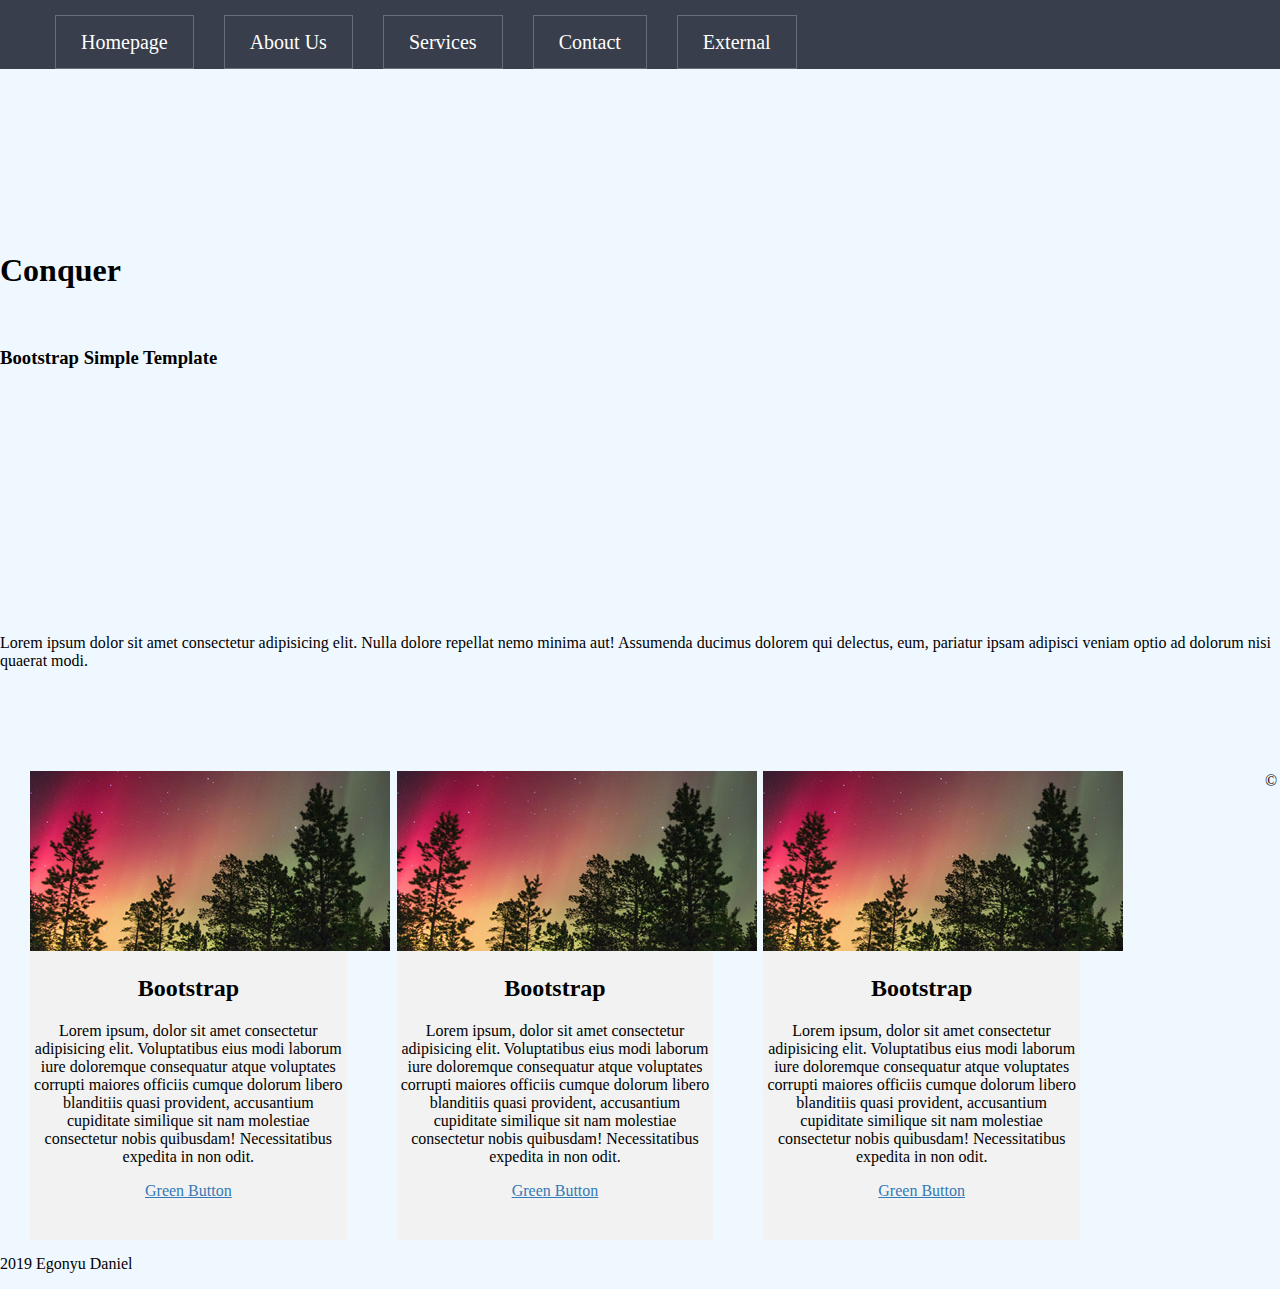
<file: index.html>
<!DOCTYPE html>
<html lang="en">
<head>
    <meta charset="UTF-8">
    <meta name="viewport" content="width=device-width, initial-scale=1.0">
    <meta http-equiv="X-UA-Compatible" content="ie=edge">
    <title>Chingu Conquar Template Redisign by Egonyu DAN</title>
    <link rel="stylesheet" href="css/styles.css">
</head>
<body>
    <section nav-sec>
        <nav class="nav-bar">
            <div class="nav-bar-list">
                <ul>
                    <li><a href="#">Homepage</a></li>
                    <li><a href="#">About Us</a></li>
                    <li><a href="#">Services</a></li>
                    <li><a href="#">Contact</a></li>
                    <li><a href="#">External</a></li>
                </ul>
            </div>
        </nav>
    </section>
    <section class="parallax">
        <div class="parallax-inner">
            <div class="hero-bg">
                <h1>Conquer</h1>
                <br>
                <h3>Bootstrap Simple Template</h3>
            </div>
        </div>
    </section>
    <p>Lorem ipsum dolor sit amet consectetur adipisicing elit. Nulla dolore repellat nemo minima aut! Assumenda ducimus dolorem qui delectus, eum, pariatur ipsam adipisci veniam optio ad dolorum nisi quaerat modi.</p>
    <section class="sec-2">
        <div class="features">
            <div class="feature-list content">
                <div class="feature-items">
                    <div class="feature-content">
                        <img src="img/1-1.jpg" alt="img-1-1">
                        <h2 class="htitle">Bootstrap</h2>
                        <p class="feature-description">Lorem ipsum, dolor sit amet consectetur adipisicing elit. 
                            Voluptatibus eius modi laborum iure doloremque consequatur atque voluptates 
                            corrupti maiores officiis cumque dolorum libero blanditiis quasi provident, 
                            accusantium cupiditate similique sit nam molestiae consectetur nobis quibusdam! 
                            Necessitatibus expedita in non odit.</p>
                        <a href="#">Green Button</a>
                    </div>
                </div>
                <div class="feature-items">
                    <div class="feature-content">
                        <img src="img/1-1.jpg" alt="img-1-1">
                        <h2 class="htitle">Bootstrap</h2>
                        <p class="feature-description">Lorem ipsum, dolor sit amet consectetur adipisicing elit. 
                            Voluptatibus eius modi laborum iure doloremque consequatur atque voluptates 
                            corrupti maiores officiis cumque dolorum libero blanditiis quasi provident, 
                            accusantium cupiditate similique sit nam molestiae consectetur nobis quibusdam! 
                            Necessitatibus expedita in non odit.</p>
                        <a href="#">Green Button</a>
                    </div>
                </div>
                <div class="feature-items">
                    <div class="feature-content">
                        <img src="img/1-1.jpg" alt="img-1-1">
                        <h2 class="htitle">Bootstrap</h2>
                        <p class="feature-description">Lorem ipsum, dolor sit amet consectetur adipisicing elit. 
                            Voluptatibus eius modi laborum iure doloremque consequatur atque voluptates 
                            corrupti maiores officiis cumque dolorum libero blanditiis quasi provident, 
                            accusantium cupiditate similique sit nam molestiae consectetur nobis quibusdam! 
                            Necessitatibus expedita in non odit.</p>
                        <a href="#">Green Button</a>
                    </div>
                </div>
            </div>
        </div>
    </section>
    <!-- <section class="parallax">
        <div class="parallax-inner">
            <div class="hero-bg">
                <h1>Conquer</h1>
                <br>
                <h3>Bootstrap Simple Template</h3>
            </div>
        </div>
    </section>    -->
    <section class="footer">
        <div class="foot">
            <p>&copy; 2019 Egonyu Daniel</p>
        </div>
    </section> 
</body>
</html>
</file>
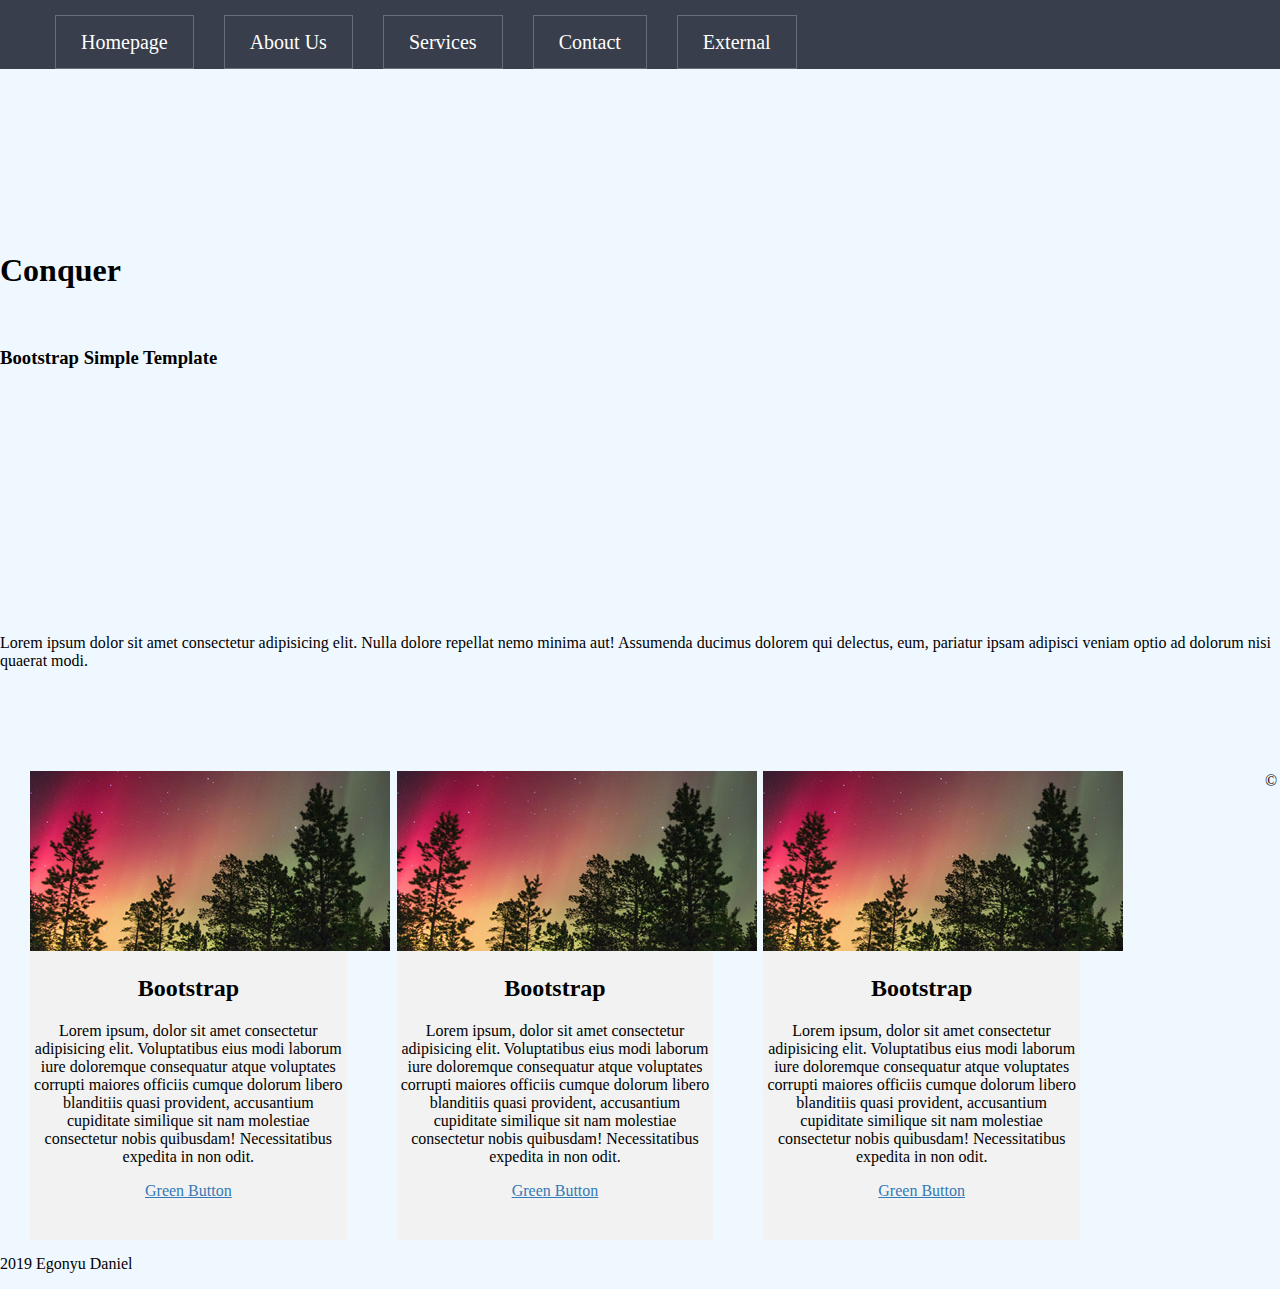
<file: chinguProject Conquar Template/index.html>
<!DOCTYPE html>
<html lang="en">
<head>
    <meta charset="UTF-8">
    <meta name="viewport" content="width=device-width, initial-scale=1.0">
    <meta http-equiv="X-UA-Compatible" content="ie=edge">
    <title>Chingu Conquar Template Redisign</title>
    <link rel="stylesheet" href="css/styles.css">
</head>
<body>
    <section nav-sec>
        <nav class="nav-bar">
            <div class="nav-bar-list">
                <ul>
                    <li><a href="#">Homepage</a></li>
                    <li><a href="#">About Us</a></li>
                    <li><a href="#">Services</a></li>
                    <li><a href="#">Contact</a></li>
                    <li><a href="#">External</a></li>
                </ul>
            </div>
        </nav>
    </section>
    <section class="parallax">
        <div class="parallax-inner">
            <div class="hero-bg">
                <h1>Conquer</h1>
                <br>
                <h3>Bootstrap Simple Template</h3>
            </div>
        </div>
    </section>
    <p>Lorem ipsum dolor sit amet consectetur adipisicing elit. Nulla dolore repellat nemo minima aut! Assumenda ducimus dolorem qui delectus, eum, pariatur ipsam adipisci veniam optio ad dolorum nisi quaerat modi.</p>
    <section class="sec-2">
        <div class="features">
            <div class="feature-list content">
                <div class="feature-items">
                    <div class="feature-content">
                        <img src="img/1-1.jpg" alt="img-1-1">
                        <h2 class="htitle">Bootstrap</h2>
                        <p class="feature-description">Lorem ipsum, dolor sit amet consectetur adipisicing elit. 
                            Voluptatibus eius modi laborum iure doloremque consequatur atque voluptates 
                            corrupti maiores officiis cumque dolorum libero blanditiis quasi provident, 
                            accusantium cupiditate similique sit nam molestiae consectetur nobis quibusdam! 
                            Necessitatibus expedita in non odit.</p>
                        <a href="#">Green Button</a>
                    </div>
                </div>
                <div class="feature-items">
                    <div class="feature-content">
                        <img src="img/1-1.jpg" alt="img-1-1">
                        <h2 class="htitle">Bootstrap</h2>
                        <p class="feature-description">Lorem ipsum, dolor sit amet consectetur adipisicing elit. 
                            Voluptatibus eius modi laborum iure doloremque consequatur atque voluptates 
                            corrupti maiores officiis cumque dolorum libero blanditiis quasi provident, 
                            accusantium cupiditate similique sit nam molestiae consectetur nobis quibusdam! 
                            Necessitatibus expedita in non odit.</p>
                        <a href="#">Green Button</a>
                    </div>
                </div>
                <div class="feature-items">
                    <div class="feature-content">
                        <img src="img/1-1.jpg" alt="img-1-1">
                        <h2 class="htitle">Bootstrap</h2>
                        <p class="feature-description">Lorem ipsum, dolor sit amet consectetur adipisicing elit. 
                            Voluptatibus eius modi laborum iure doloremque consequatur atque voluptates 
                            corrupti maiores officiis cumque dolorum libero blanditiis quasi provident, 
                            accusantium cupiditate similique sit nam molestiae consectetur nobis quibusdam! 
                            Necessitatibus expedita in non odit.</p>
                        <a href="#">Green Button</a>
                    </div>
                </div>
            </div>
        </div>
    </section>
    <!-- <section class="parallax">
        <div class="parallax-inner">
            <div class="hero-bg">
                <h1>Conquer</h1>
                <br>
                <h3>Bootstrap Simple Template</h3>
            </div>
        </div>
    </section>    -->
    <section class="footer">
        <div class="foot">
            <p>&copy; 2019 Egonyu Daniel</p>
        </div>
    </section> 
</body>
</html>
</file>
<file: css/styles.css>
body{
    margin: 0;
    background-color: aliceblue;
}
.nav-sec{
    position: fixed;
}
nav.nav-bar{
    min-height: 50px;
    width: 100%;
    background-color: #383E4C;
    position: absolute;
}
.nav-bar-list li{
    list-style: none;
    padding: 15px;
    font-size: 20px;
    float: left;
}
.nav-bar-list li>a{
    border: 1px solid #646d7c;
    color: #fff;
    font-size: 20px;
    padding: 15px 25px;
    text-decoration: none;
    text-transform: capitalize;
}
a{
    color: #337ab7;
}

section.sec-2{
    height: 100%;
    padding-top: 70px;
}

.features{
    padding-left: 15px;
    padding-right: 15px;
    margin-left: auto;
    margin-right: auto;
}
.feature-list{
    text-align: center;
    float: left;
}
.feature-items{
    width: 25.33333%;
    padding: 15px;
    margin-right: 20px;
    float: left;
}

.feature-content{
    background: #f2f2f2;
    padding-bottom: 40px;
}

.parallax{
    background: url("https://images.pexels.com/photos/1179156/pexels-photo-1179156.jpeg?auto=compress&cs=tinysrgb&dpr=2&h=650&w=940") repeat fixed 100%;
}

.parallax-inner{
    padding-top: 18%;
    padding-bottom: 18%;
}
</file>
<file: chinguProject Conquar Template/css/styles.css>
body{
    margin: 0;
    background-color: aliceblue;
}
.nav-sec{
    position: fixed;
}
nav.nav-bar{
    min-height: 50px;
    width: 100%;
    background-color: #383E4C;
    position: absolute;
}
.nav-bar-list li{
    list-style: none;
    padding: 15px;
    font-size: 20px;
    float: left;
}
.nav-bar-list li>a{
    border: 1px solid #646d7c;
    color: #fff;
    font-size: 20px;
    padding: 15px 25px;
    text-decoration: none;
    text-transform: capitalize;
}
a{
    color: #337ab7;
}

section.sec-2{
    height: 100%;
    padding-top: 70px;
}

.features{
    padding-left: 15px;
    padding-right: 15px;
    margin-left: auto;
    margin-right: auto;
}
.feature-list{
    text-align: center;
    float: left;
}
.feature-items{
    width: 25.33333%;
    padding: 15px;
    margin-right: 20px;
    float: left;
}

.feature-content{
    background: #f2f2f2;
    padding-bottom: 40px;
}

.parallax{
    background: url("https://images.pexels.com/photos/1179156/pexels-photo-1179156.jpeg?auto=compress&cs=tinysrgb&dpr=2&h=650&w=940") repeat fixed 100%;
}

.parallax-inner{
    padding-top: 18%;
    padding-bottom: 18%;
}
</file>
